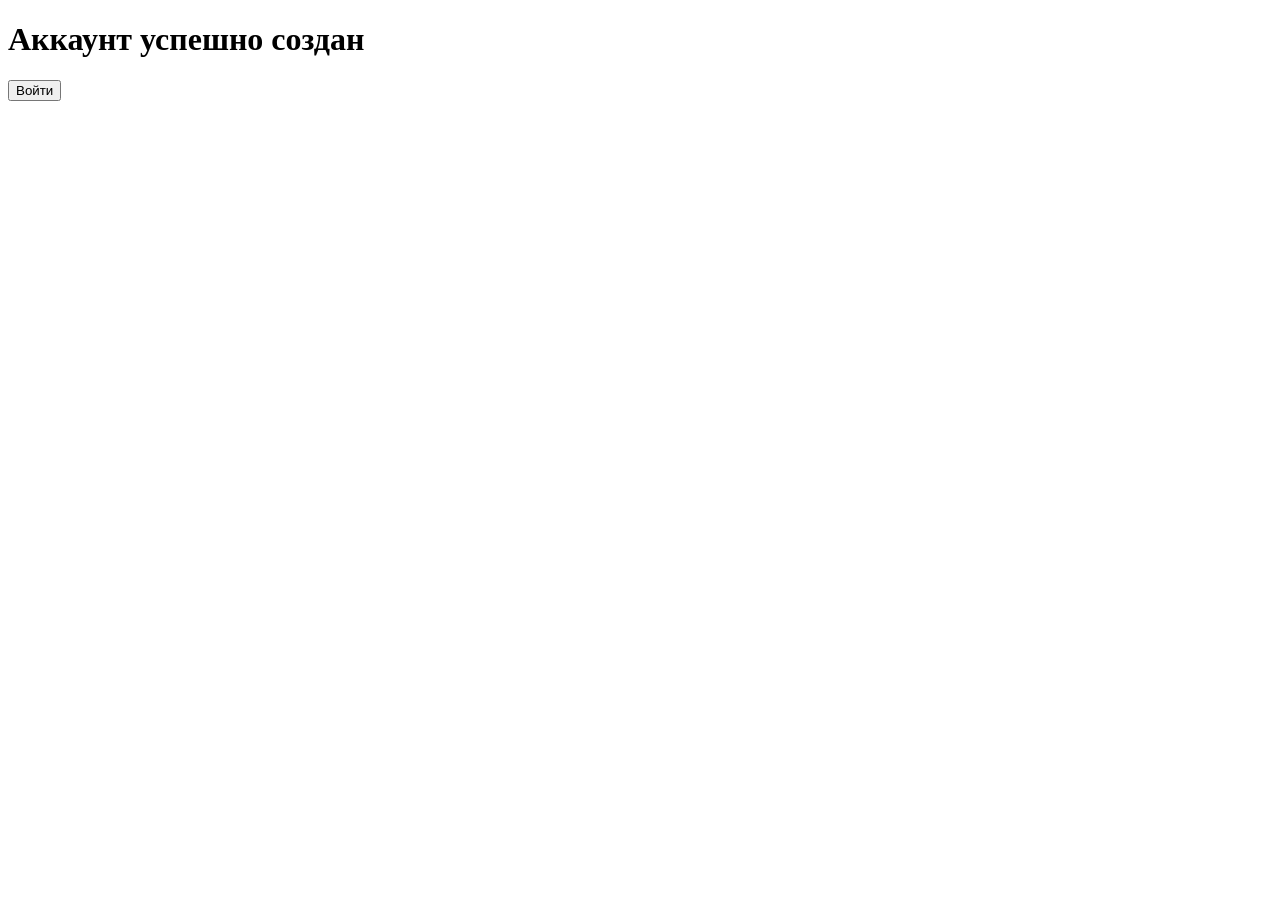
<file: templates/success_register.html>
<!DOCTYPE html>
<html lang="en">
<head>
    <meta charset="UTF-8">
    <meta name="viewport" content="width=device-width, initial-scale=1.0">
    <title>Регистрация успешна!</title>
</head>
<body>
    <h1>Аккаунт успешно создан</h1>
    <a href="{% url_for('login.html') %}"><button>Войти</button></a>
</body>
</html>
</file>
